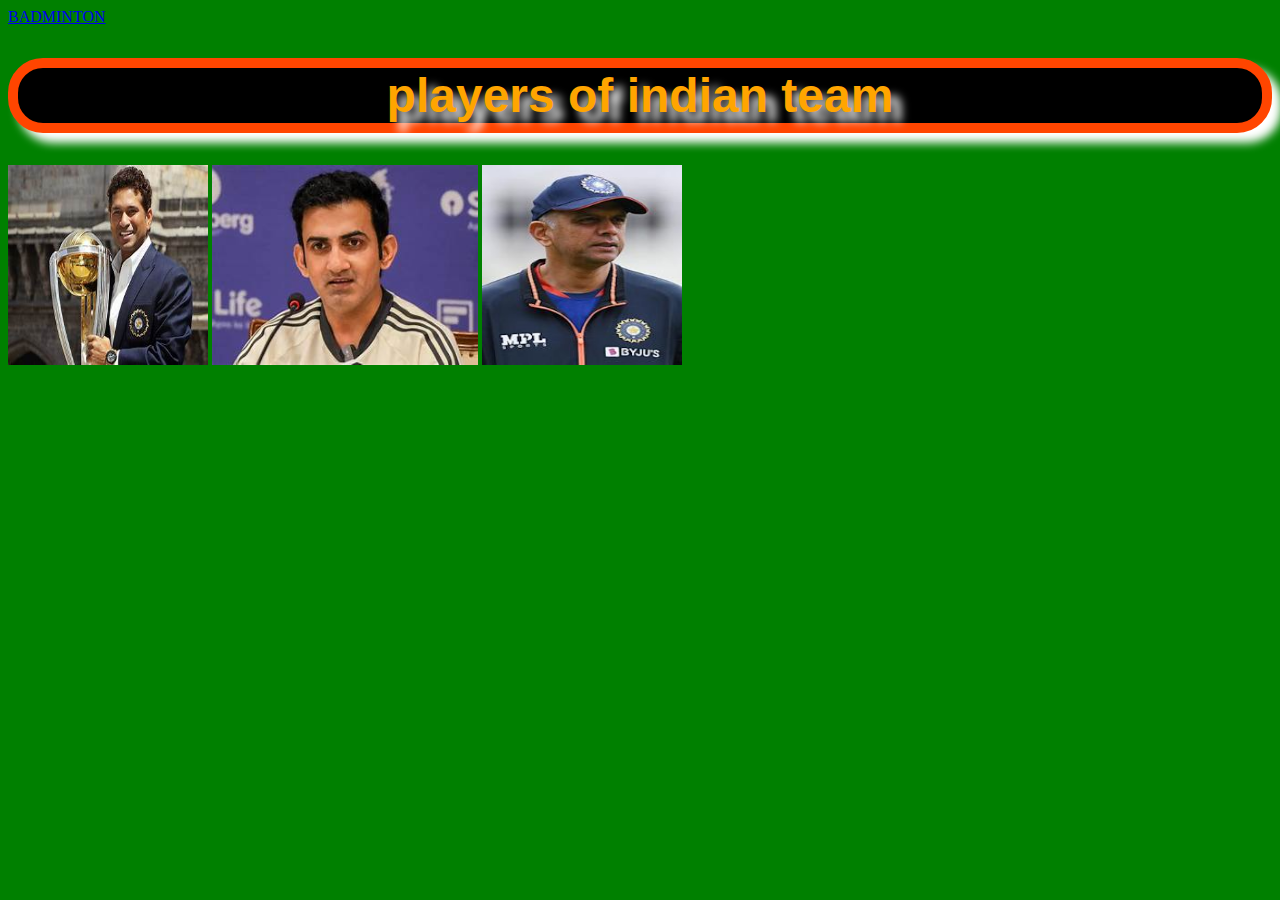
<file: day-6 intro to css/index.html>
<!DOCTYPE html>
<html lang="en">
<head>
    <meta charset="UTF-8">
    <meta name="viewport" content="width=device-width, initial-scale=1.0">
    <title>Document</title>
    <link rel="stylesheet" href="style.css">
</head>
<body id="indexbody">
    <a href="./badminton.html">BADMINTON</a>
    <h1 id="mainheading">players of indian team</h1>
    <img id="sachinpic" src="./images/sachin.jfif"/>
    <img id="gambirpic" src="./images/gambir.jfif"/>
    <img id="dravidpic" src="./images/dravid.jfif"/>
    
</body>
</html>
</file>
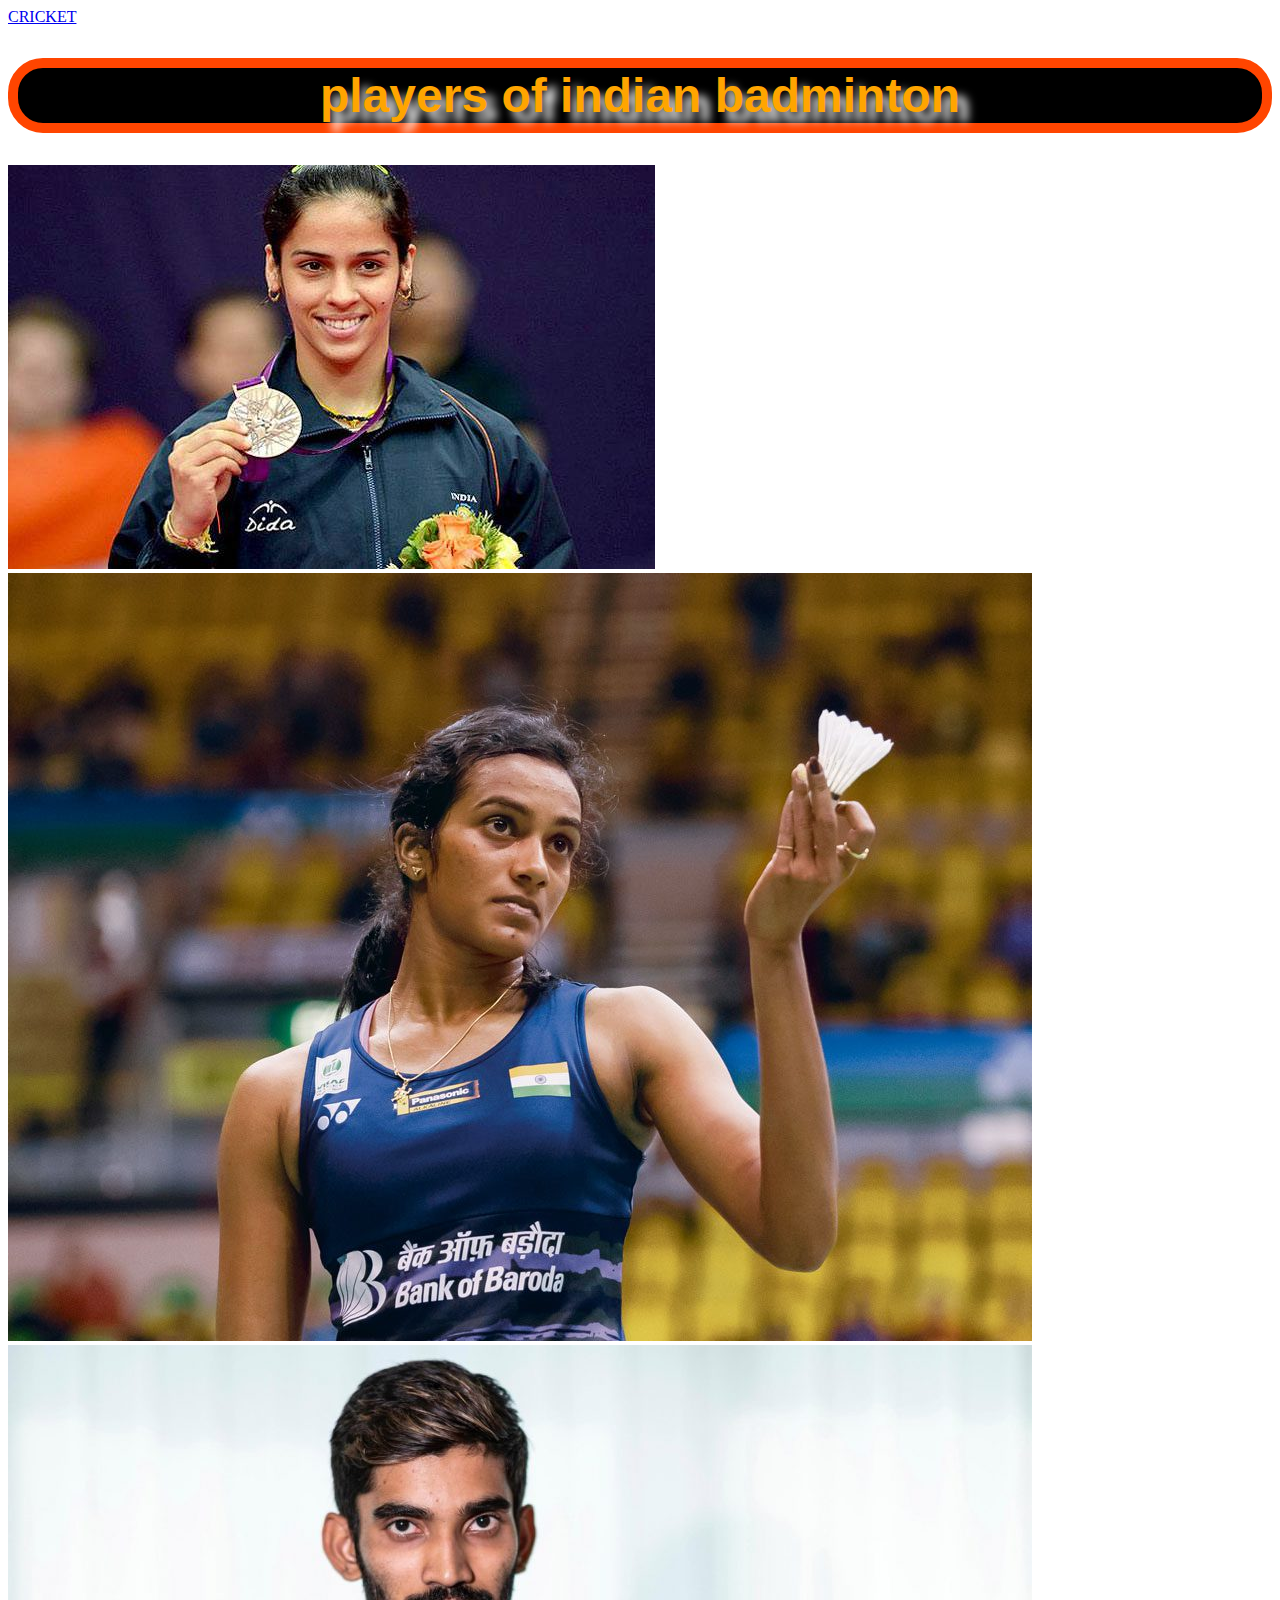
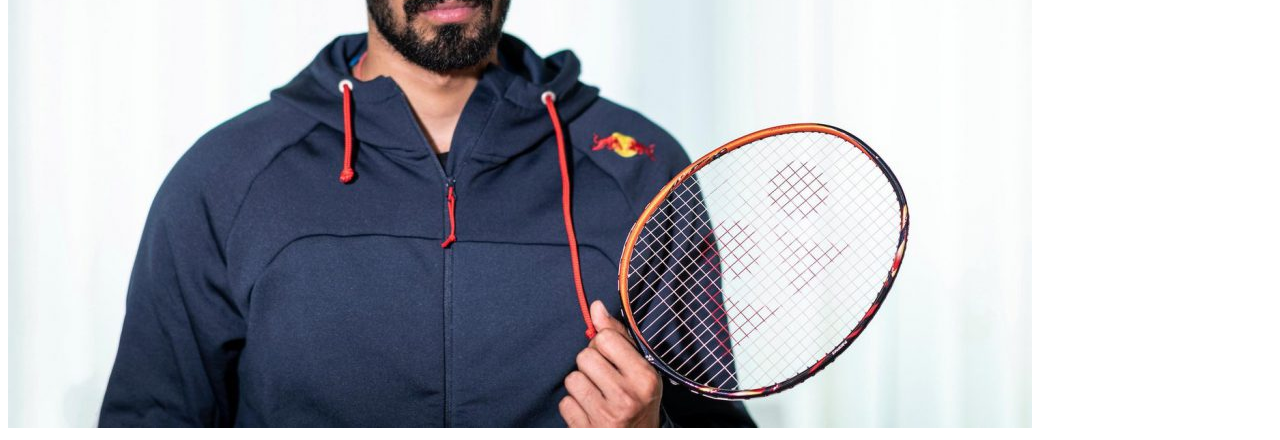
<file: day-6 intro to css/badminton.html>
<!DOCTYPE html>
<html lang="en">
<head>
    <meta charset="UTF-8">
    <meta name="viewport" content="width=device-width, initial-scale=1.0">
    <title>Document</title>
    <link rel="stylesheet" href="style.css">
</head>
<body id="badminton body">
    <a href="./index.html">CRICKET</a>
    <h1 id= "mainheading"> players of indian badminton</h1>
    <img id="saina" src="./images/saina.jpg"/>
    <img id="pv sindhu" src="./images/pv sindhu.jpg"/>
    <img id="srikanth" src="./images/srikanth.jpg">
</body>
    
</html>
</file>
<file: day-6 intro to css/style.css>
#mainheading{
    color:orange;
    background-color: black;
    text-align: center;
    font-size: 3rem;
    font-family: 'Lucida Sans', 'Lucida Sans Regular', 'Lucida Grande', 'Lucida Sans Unicode', Geneva, Verdana, sans-serif;
    text-shadow: 10px 10px 10px white;
    box-shadow: 10px 10px 10px white;
    border:10px solid orangered;
    border-radius: 35px;
}

#sachinpic{
    width:200px; height:200px;
}

#gambirpic{
    height:200px; height:200px;
}

#dravidpic{
    width:200px; height:200px;
}

#indexbody{
    background-color: green;
}
</file>
